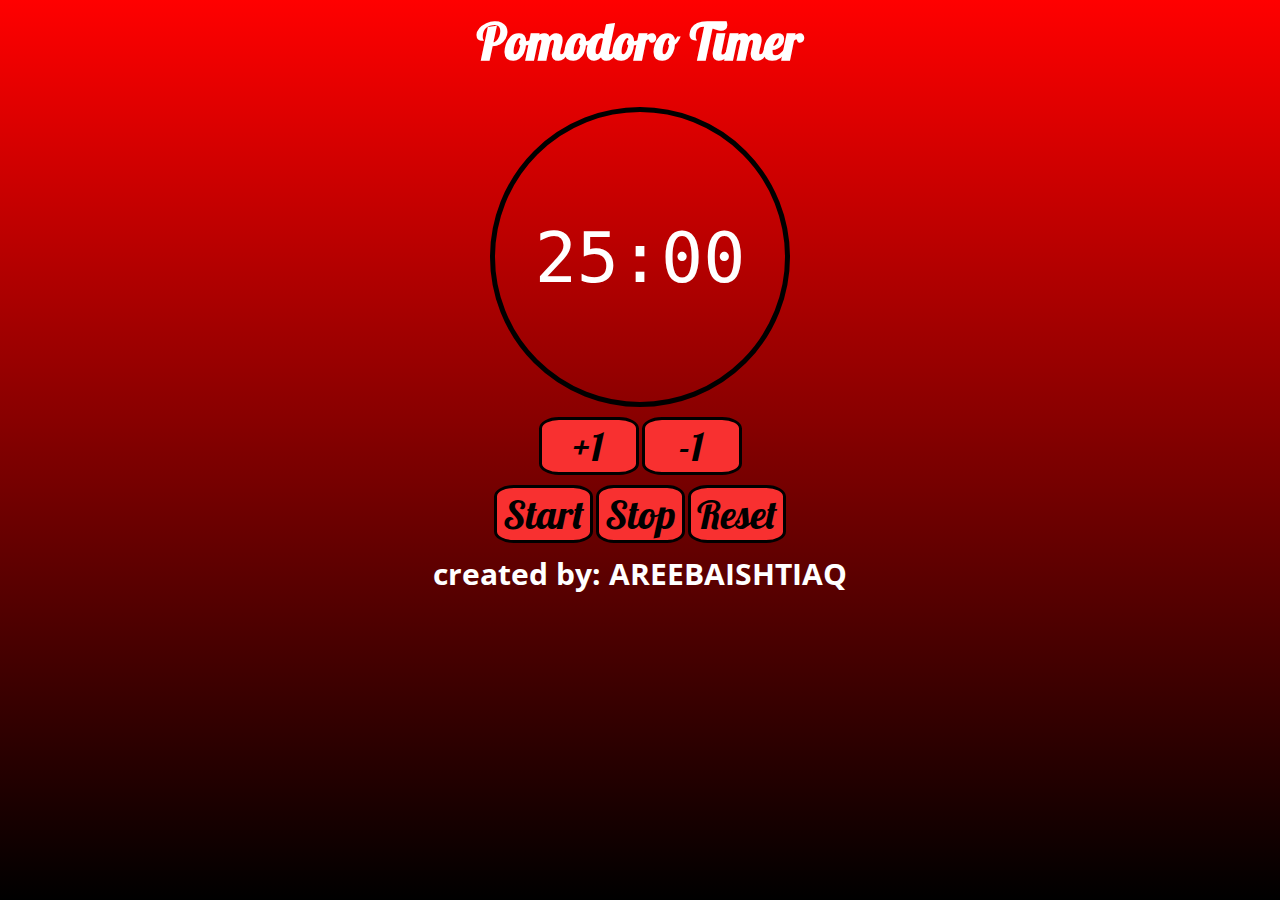
<file: index.html>
<!DOCTYPE.html>
<html>

<head>
  <title>pomodoro project</title>
  <link href="pomodoro.css" rel="stylesheet" type="text/css" />
  <link rel="stylesheet" href="https://cdnjs.cloudflare.com/ajax/libs/font-awesome/4.5.0/css/font-awesome.min.css">
  <link href="https://fonts.googleapis.com/css?family=Lobster" rel="stylesheet">
  <link href="https://fonts.googleapis.com/css?family=Open+Sans+Condensed:300" rel="stylesheet"> 
</head>

<body>
  <div class="container">
    <h1>Pomodoro Timer</h1>
    <div class="display">
      <div id="time"></div>
    </div>
    <div class="short-break"></div>
    <div class="long-break"></div>
    <div id="takeABreak"></div>
    <div class="inde" >
    <button class="btn btn-timer" id="increase"  >+1</button>
    <button class="btn btn-timer" id="decrease" >-1</button>
    </div>
    <div class="inde">
      <button class="btn" id="start">Start</button>
      <button class="btn" id="stop">Stop</button>
      <button class="btn" id="reset">Reset</button>
    </div>
    <h1 class="creater" >created by: AREEBAISHTIAQ</h1>
  </div>
  <script src="pomodoro.js"></script>
</body>
</html>
</file>
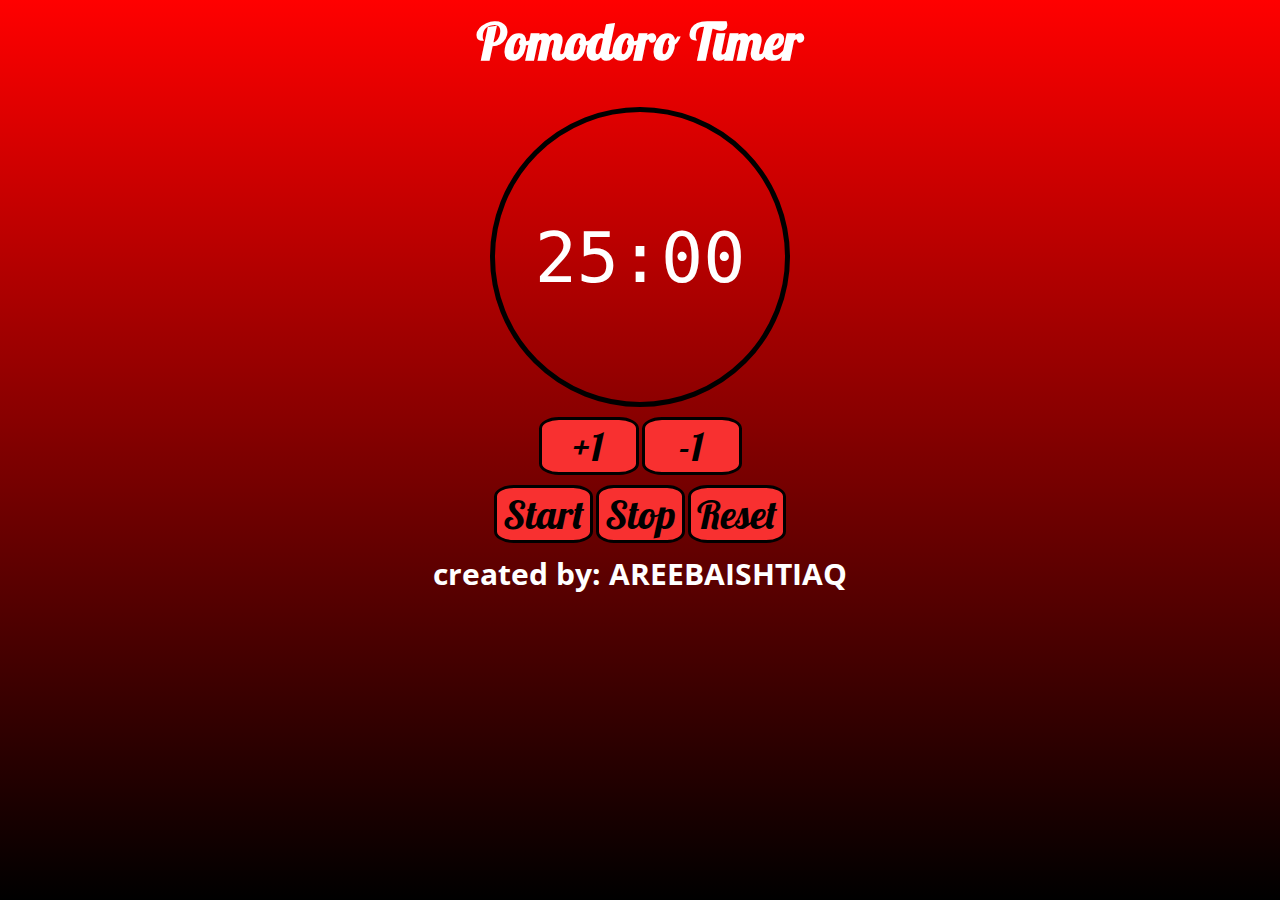
<file: pomodoro.html>
<!DOCTYPE.html>
<html>

<head>
  <title>pomodoro project</title>
  <link href="pomodoro.css" rel="stylesheet" type="text/css" />
  <link rel="stylesheet" href="https://cdnjs.cloudflare.com/ajax/libs/font-awesome/4.5.0/css/font-awesome.min.css">
  <link href="https://fonts.googleapis.com/css?family=Lobster" rel="stylesheet">
  <link href="https://fonts.googleapis.com/css?family=Open+Sans+Condensed:300" rel="stylesheet"> 
</head>

<body>
  <div class="container">
    <h1>Pomodoro Timer</h1>
    <div class="display">
      <div id="time"></div>
    </div>
    <div class="short-break"></div>
    <div class="long-break"></div>
    <div id="takeABreak"></div>
    <div class="inde" >
    <button class="btn btn-timer" id="increase"  >+1</button>
    <button class="btn btn-timer" id="decrease" >-1</button>
    </div>
    <div class="inde">
      <button class="btn" id="start">Start</button>
      <button class="btn" id="stop">Stop</button>
      <button class="btn" id="reset">Reset</button>
    </div>
    <h1 class="creater" >created by: AREEBAISHTIAQ</h1>
  </div>
  <script src="pomodoro.js"></script>
</body>
</html>
</file>
<file: pomodoro.css>
body {
    font-family: lobster;
    width: auto;
    background: linear-gradient(red,black) fixed;
}


.container {
    margin: 0%;
}

h1 {
    margin-top: 10px;
    text-align: center;
    color: rgb(255, 255, 255);
    font-size: 50px;
}

#time {
    font-family: monospace;
    border: 5px rgb(0, 0, 0) solid;
    border-radius: 50%;
    font-size: 70px;
    color: rgb(255, 255, 255);
    width: 300px;
    height: 300px;
    min-width: 100px;
    max-width: 700px;
    margin: 0 auto;
    box-sizing: border-box;
    text-align: center;
    padding-top: 1.5em;
}

.btn {
    font-family: lobster;
    text-align: center;
    margin: 0 auto;
    font-size: 20px;
    background-color:rgb(248, 48, 48);
    border: 3px rgb(0, 0, 0) solid;
    border-radius: 20%;
    font-size: 40px;
    transition-duration: 0.1s;
}

.btn-timer {
    display: inline-block;
    width: 100px;
}

.btn:hover {
    background-color:rgba(248, 48, 48,0.7);
    border: 3px rgb(23, 23, 23) solid;
}

.btn:active {
    transform: scale(1.2,1.2);
    background-color:rgb(248, 48, 48);
    border: 1px rgb(23, 23, 23) solid;
}

#takeABreak {
    font-size: 50px;
    text-align: center;
}

.inde {
    text-align: center;
    width: 50%;
    margin: 10px auto 10px auto;
}
 
.creater {
    font-family: Open Sans Condensed;
    font-size: 30px;
}

@media only screen and (max-width: 630px) {
  #time {
    font-family: monospace;
    border: 5px rgb(0, 0, 0) solid;
    border-radius: 50%;
    font-size: 48px;
    color: rgb(255, 255, 255);
    width: 210px;
    height: 210px;
    margin: 0 auto;
    box-sizing: border-box;
    text-align: center;
    padding-top: 1.5em;
}
  .btn {
    font-family: lobster;
    text-align: center;
    margin: 0 auto;
    font-size: 16px;
    background-color:rgb(248, 48, 48);
    border: 2px rgb(0, 0, 0) solid;
    border-radius: 20%;
    font-size: 28px;
    transition-duration: 0.1s;
}
}

@media only screen and (max-width: 480px)
{
  .creater {
    display: block;
    font-size: 20px;
    text-align: center;
    widht: 80%;
    margin-top: 20px;

  }
  h1 {
    font-size: 36px;
  }
  #time {
    font-family: monospace;
    border: 3px rgb(0, 0, 0) solid;
    border-radius: 20%;
    font-size: 48px;
    color: rgb(255, 255, 255);
    width: 210px;
    height: 210px;
    margin: 0 auto;
    box-sizing: border-box;
    text-align: center;
    padding-top: 1.5em;
}
  .btn {
    display: block;
    width: 100%;
    margin: 10px auto 10px auto;
    font-family: lobster;
    text-align: center;
    margin: 0 auto;
    background-color:rgb(248, 48, 48);
    border: 2px rgb(0, 0, 0) solid;
    font-size: 28px;
    transition-duration: 0.1s;
}
  .inde
  {
    width: 75%;
  }
}
</file>
